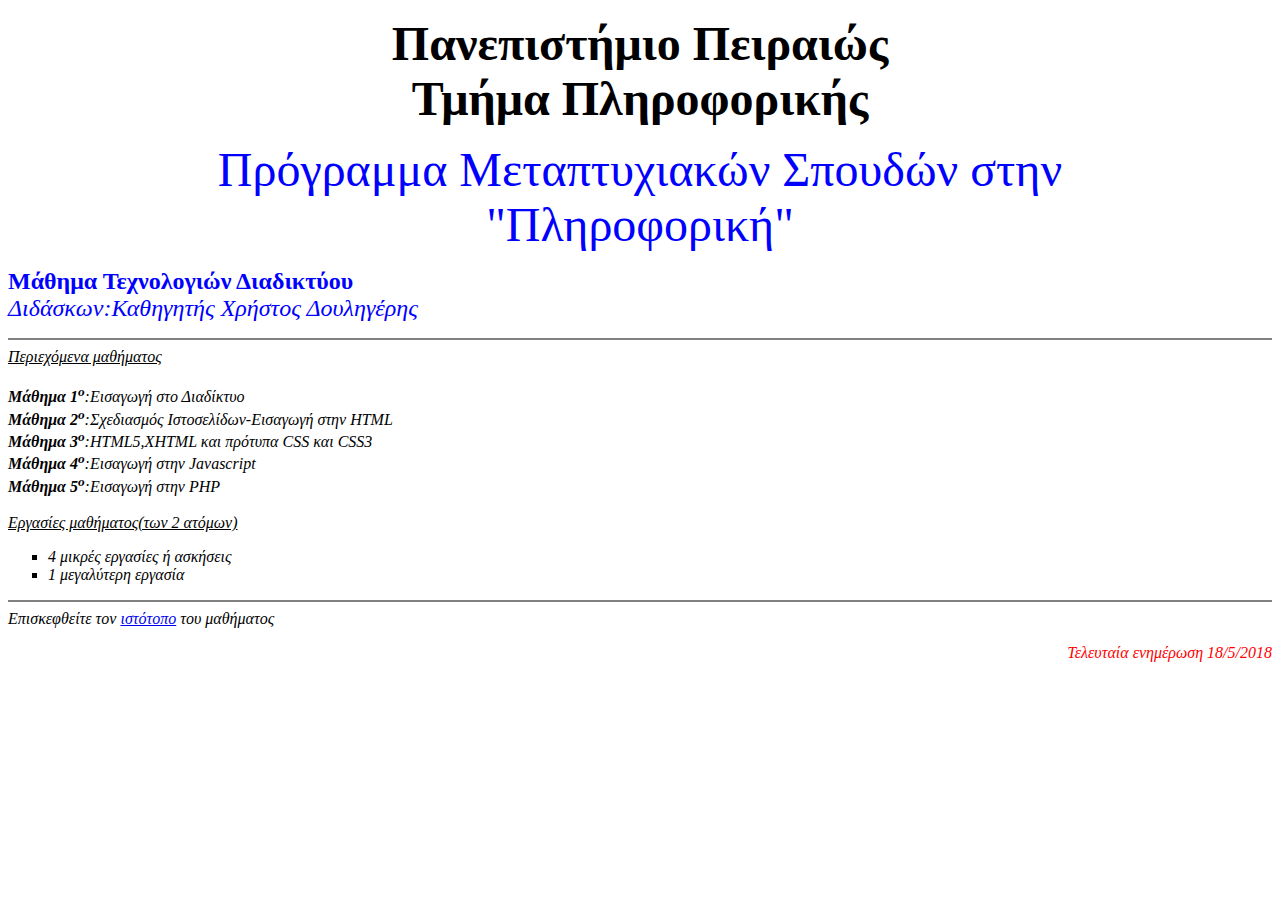
<file: course.html>
<!--αποτελεί το πρώτο στοιχείο στο έγγραφο και ορίζει στον φυλλομετρητή οτι θα χρησιμοποιηθεί η HTML5-->
<!DOCTYPE html>

<!--δηλώνει στον φυλλομετρητή οτι το αρχείο περιέχει κώδικα HTML-->
<html>
<!-- Responsivness-->
<meta name="viewport" content="width=device-width, initial-scale=1.0">
<!--προσδιορίζει το πρώτο μέρος του εγγράφου σε κώδικα HTML-->
<head>
<!--πληροφορείται ο φυλλομετρητής την κωδικοποίηση των χαρακτήρων όπου είναι γραμμένο το περιεχομενο της σελίδας-->
<meta charset="UTF-8">
</head>

<!--το περιεχόμενο του είναι αυτό που φένεται μέσα στην περιοχή ιστοσελίδας του φυλλομετρητή-->
<body>

<!--κεντράρουμε το κείμενο και του ορίζουμε μέγεθος γραμματοσειράς και τύπο γραμματοσειράς-->
<p style="text-align:center"><font face = "Times New Roman" size = "16"><b> Πανεπιστήμιο Πειραιώς <br>Τμήμα Πληροφορικής </b></font></p>

<!--κεντράρουμε το κείμενο και του ορίζουμε μέγεθος γραμματοσειράς,τύπο γραμματοσειράς καθώς και χρώμα-->
<p><font color="blue"><p style="text-align:center"><font face = "Times New Roman" size = "12">Πρόγραμμα Μεταπτυχιακών Σπουδών στην <br> "Πληροφορική"<br></font></p>

<!--ορίζουμε μέγεθος γραμματοσειράς,τύπο γραμματοσειράς, ένα μέρος του κειμένου το κάνουμε bold και το άλλο με πλάγια-->
<font face = "Times New Roman" size = "5"><b>Μάθημα Τεχνολογιών Διαδικτύου</b> <br> <i>Διδάσκων:Καθηγητής Χρήστος Δουληγέρης<i> </font></font></p>

<!--εμφανίζει μια γκρι γραμμή-->
<hr color="grey">

<!--υπογραμμίζει το κείμενο-->
<u>Περιεχόμενα μαθήματος</u> <br><br>

<!--τονίζει με πιο έντονο χρώμα το μαθημα και το sup κάνει εκθέτη το ο-->
<b>Μάθημα 1<sup>ο</sup></b>:Eισαγωγή στο Διαδίκτυο<br>
<b>Μάθημα 2<sup>ο</sup></b>:Σχεδιασμός Ιστοσελίδων-Εισαγωγή στην HTML<br>
<b>Μάθημα 3<sup>ο</sup></b>:HTML5,XHTML και πρότυπα CSS και CSS3<br>
<b>Μάθημα 4<sup>ο</sup></b>:Εισαγωγή στην Javascript<br>
<b>Μάθημα 5<sup>ο</sup></b>:Εισαγωγή στην PHP<br><br>

<!--υπογραμμίζει το κείμενο-->
<u>Εργασίες μαθήματος(των 2 ατόμων)</u> <br>
<!--κάνει μια μη διατεταγμένη λίστα και στην αρχή κάθε περιεχομένου της λίστας εμφανίζει τετράγωνο-->
<ul style="list-style-type:square;">
<li>4 μικρές εργασίες ή ασκήσεις<br></li>
<li>1 μεγαλύτερη εργασία<br></li>
</ul>

<!--εμφανίζει μια γκρι γραμμή-->
<hr color="grey">

<!--αν πατήσουμε την λεξη ιστότοπος τοτε μεταβαίνουμε στην διεύθυνση http://gunet2.cs.unipi.gr/eclass/-->
Επισκεφθείτε τον <a href="https://gunet2.cs.unipi.gr/" target="_blank">ιστότοπο</a> του μαθήματος

<!--μετακινεί δεξιά το κείμενο μας και το εμφανίζει με κόκκινο χρώμα-->
<font color="red"><p style="text-align:right">Τελευταία ενημέρωση 18/5/2018</p></font>

</body>
</html>
</file>
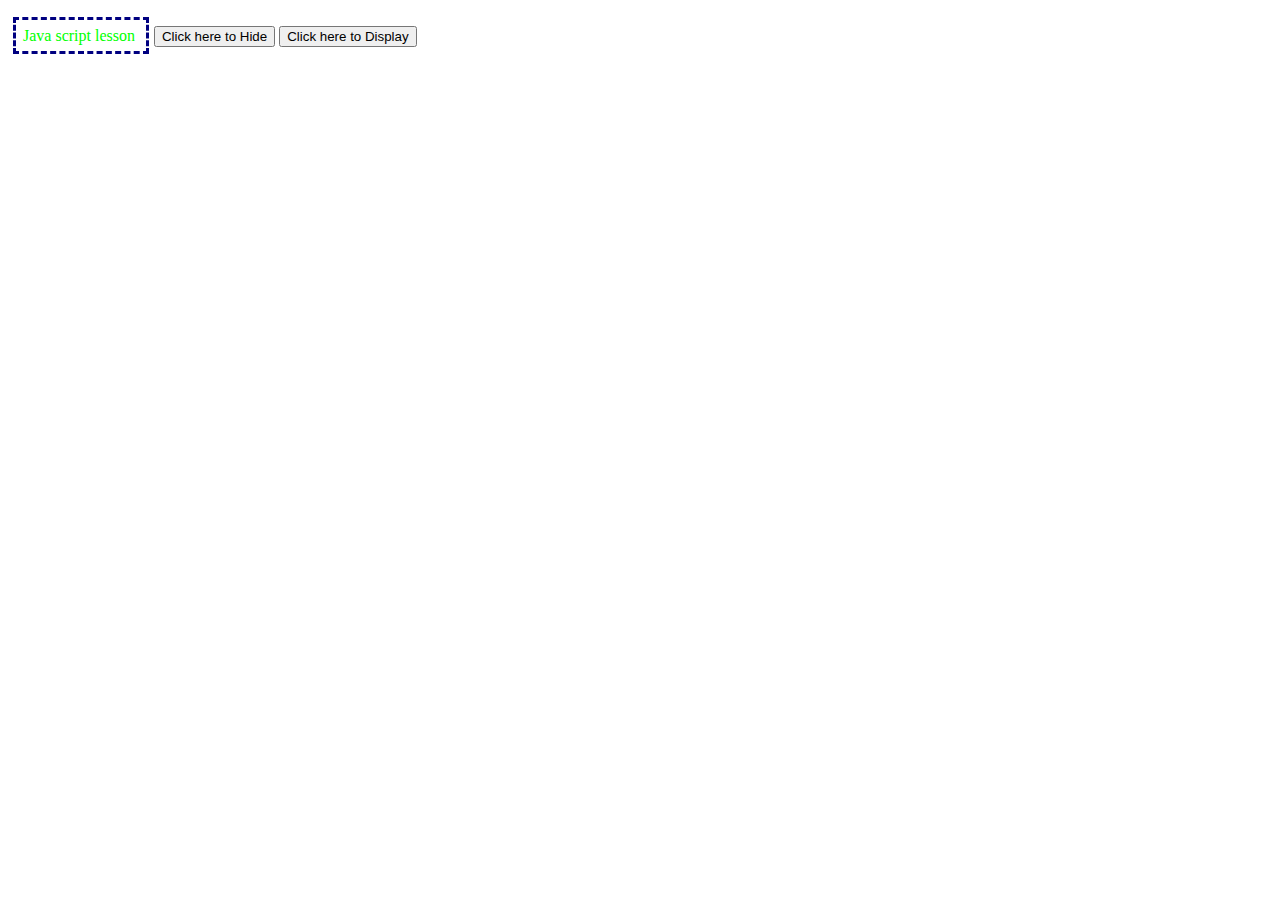
<file: ergasia2 4h.html>
<html>
<head>
  <!--ο τίτλος που εμφανίζεται στην καρτέλα του φυλλομετρητή-->
<title>jQuery Animation</title>
<!-- εκτελεί μια απομακρυσμένη κλήση στον παρακάτω σύνδεσμο όπου  περιέχει ένα αρχείο javascript-->
<!-- καλύτερα είναι τα τοποθετηθεί στον τέλος πριν το </body> ώστε να βελτιωθεί η ταχύτητα της ιστοσελίδας -->
<script src="http://ajax.aspnetcdn.com/ajax/jquery/jquery-1.9.0.js">
</script>
<!--Μια δέσμη ενεργειών όπου καθορίζει τα χαρακτηριστικά του οτι είναι javascript -->
<!--χρησιμοποίουμε το ready() έτσι ώστε  να  γίνει η συνάρτηση διαθέσιμη αφού γίνει η φόρτωση του αρχείου-->
<!--.click() είναι  λειτουργία η οποία εμφανίζει με το show  σε 2 δευτερολεπτα το γραφικό του κειμένου της κλάσης pubman -->
<!--.click() είναι  λειτουργία η οποία κρύβει με το hide   σε 2 δευτερολεπτα το γραφικό του κειμένου της κλάσης pubman -->
<script type="text/javascript">

$(document).ready(function() {
$("#packt").click(function () {
$(".pubman").show( 2000);
});
$("#packtpub").click(function () {
$(".pubman").hide( 3500 );
});
});
</script>
<!--ορισμός κλάσης pubman με διαστάσεις 5χ7 pixel το μέγεθος του κουτιού ,πάχος 3pixel  με διακεκομένες γραμμές χρώματος navy  -->
<!-- το χρώμα του κειμένου μέσα στο κουτί ειναι χρώμα lime -->
<!-- με το width,height ορίζουν μέγεθος του κουτίου με το πάτημα των κουμπιών -->
<!-- και με την χρήση του inline  το κουτί με τα κουμπία είναι στην ίδια σειρά -->
<style>
.pubman{ margin:5px;padding:7px;
border:3px dashed navy;
color:lime;
22
width:110px;
height:40px;
display:inline;
}
</style>
</head>
<body>
<br>
<!-- ορισμός κειμένου στην κλάση pubman -->
<div class="pubman">
Java script lesson
</div>
<!-- Βάζει δύο κουμπιά οπου με το value τοποθετεί την ονομασία του καθενός κουμπιού και μέσω του id  καθορίζει την λειτουργία του καθενός  -->
<input id="packtpub" type="button" value="Click here to Hide" />
<input id="packt" type="button" value="Click here to Display" />
</body>
</html>
</file>
